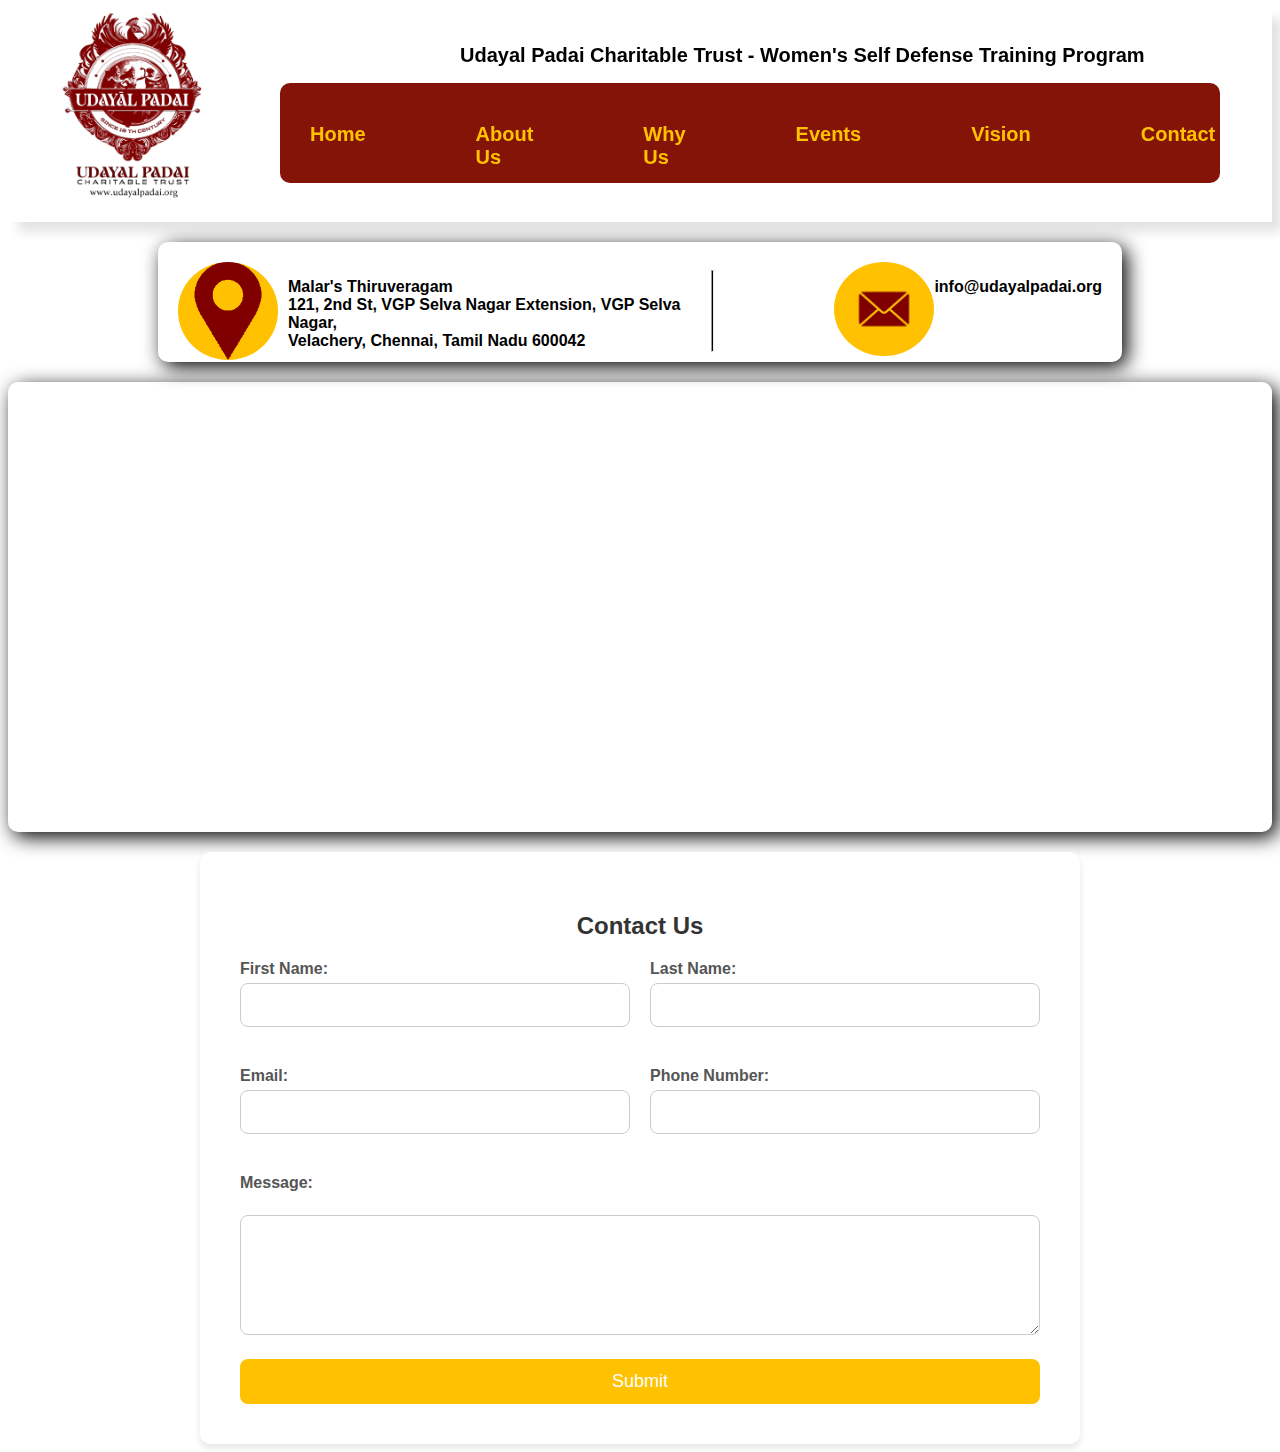
<file: contact.html>
<!DOCTYPE html>
<html lang="en">
<head>
    <meta charset="UTF-8">
    <meta name="viewport" content="width=device-width, initial-scale=1.0">
    <title>Contact - Udayal Padai Charitable Trust</title>
    <link rel="shortcut icon" href="contant/images/logo.png" type="image/x-icon">
    <link rel="stylesheet" href="contant/s.css">    
    <style>
        .grid-address {
            margin-top: 20px;
        }
        .details {
            display: flex;
            flex-direction: row;
            background-color: #ffffff;
            box-shadow: 5px 5px 20px rgb(0, 0, 0);
            height: 100px;
            border-radius: 10px;
            margin-right: 150px;
            margin-left: 150px;
            padding: 20px 20px 0px 20px;
        }
        #add {
            margin-left: 10px;
        }
        #sep {
            width: 2px;
            height: 80px;
            background-color: black;
            margin-left: 20px;
            margin-right: 120px;
        }
        .google-map-two {
            margin-top: 20px;
            margin-bottom: 20px;
            width: 100%;
            height: 450px;
            border-radius: 10px;
            box-shadow: 5px 5px 20px rgb(0, 0, 0);
        }
        /* Adding hover effect for location image */
        .img_container {
            border-radius: 50px;
            background-color: yellow;
            transition: background-color 0.3s ease; /* Smooth transition */
        }
        .img_container:hover {
            background-color: white; /* Changes background color on hover */
        }
        /* Animation for image fade effect */
        #location_img {
            transition: opacity 0.3s ease-in-out; /* Smooth fade effect */
        }
        #location_img.fade-out {
            opacity: 0; /* Fades out the image */
        }
        #location_img.fade-in {
            opacity: 1; /* Fades in the image */
        }
        .contact_form {
            background-color: #fff;
            padding: 40px;
            border-radius: 10px;
            box-shadow: 0 4px 6px rgba(0, 0, 0, 0.1);
            margin-top: 20px;
            max-width: 800px;
            margin-left: auto;
            margin-right: auto;
        }

        .contact_form h2 {
            text-align: center;
            color: #333;
            margin-bottom: 20px;
        }

        .form-group {
            margin-bottom: 20px;
        }

        .form-group label {
            font-weight: bold;
            color: #555;
            display: block;
            margin-bottom: 5px;
        }

        input[type="text"], input[type="email"], input[type="tel"], textarea {
            width: 100%;
            padding: 12px;
            border: 1px solid #ccc;
            border-radius: 8px;
            font-size: 16px;
            color: #333;
            box-sizing: border-box;
            transition: border-color 0.3s ease;
        }

        input[type="text"]:focus, input[type="email"]:focus, input[type="tel"]:focus, textarea:focus {
            border-color: #4A90E2;
            outline: none;
        }

        textarea {
            resize: vertical;
            height: 120px;
        }

        /* Flexbox for the first four fields in two columns */
        .form-row {
            display: flex;
            gap: 20px;
            margin-bottom: 20px;
        }

        .form-row .form-group {
            flex: 1;
        }

        .submit-btn {
            width: 100%;
            padding: 12px;
            background-color: #ffc100;
            color: white;
            border: none;
            border-radius: 8px;
            font-size: 18px;
            cursor: pointer;
            transition: background-color 0.3s ease;
        }

        .submit-btn:hover {
            background-color: #841408;
        }

        .submit-btn:focus {
            outline: none;
        }
    </style>
</head>
<body>
    <div class="nav">
        <img src="contant/images/logo.png" alt="Logo" width="150" class="nav-logo">
        <div class="nav-image-side">
            <h2><b>Udayal Padai Charitable Trust - Women's Self Defense Training Program<b></h2>
            <div class="nav-title-bar">
                <a href="index.html" style="margin-left: 30px">Home</a>
                <a href="about.html">About Us</a>
                <a href="why.html">Why Us</a>
                <a href="events.html">Events</a>
                <a href="vision.html">Vision</a>
                <a href="contact.html" style="margin-right: 30px">Contact</a>
            </div>
        </div>
    </div>  
    <div class="grid-address">
        <div class="details">
            <span class="img-container">
                <img id="location_img" style="border-radius: 50%;" src="contant/images/red_location.png" alt="Location:" width="100">
            </span>
            <p id="add">                 
                Malar's Thiruveragam <br>
                121, 2nd St, VGP Selva Nagar Extension, VGP Selva Nagar, <br>
                Velachery, Chennai, Tamil Nadu 600042
            </p>
            <hr id="sep"> 
            <span class="img-container">
                <img id="mail_img" style="border-radius: 50%;" src="contant/images/red.png" alt="Mail:" width="100">
            </span>
            <p>info@udayalpadai.org</p>  
        </div>
        <section class="google-map google-map-two">
            <iframe src="https://www.google.com/maps/embed?pb=!1m18!1m12!1m3!1d3887.9769632599186!2d80.2235615!3d12.9733252!2m3!1f0!2f0!3f0!3m2!1i1024!2i768!4f13.1!3m3!1m2!1s0x3a525da0eab7ecf1%3A0x1aac4ec16f63c981!2sMalar&#39;s%20Thiruveragam!5e0!3m2!1sen!2sin!4v1741096651217!5m2!1sen!2sin" 
                width="100%" height="450" style="border:0;" allowfullscreen="" referrerpolicy="no-referrer-when-downgrade">
            </iframe>
        </section>
    </div>
    <div class="contact_form">
        <form action="contact.php" method="post">
            <h2>Contact Us</h2>
            
            <!-- First Row: First Name and Last Name -->
            <div class="form-row">
                <div class="form-group">
                    <label for="first_name">First Name:</label>
                    <input type="text" id="first_name" name="first_name" required>
                </div>
                <div class="form-group">
                    <label for="last_name">Last Name:</label>
                    <input type="text" id="last_name" name="last_name">
                </div>
            </div>
            
            <!-- Second Row: Email and Phone Number -->
            <div class="form-row">
                <div class="form-group">
                    <label for="email">Email:</label>
                    <input type="email" id="email" name="email" required>
                </div>
                <div class="form-group">
                    <label for="phone">Phone Number:</label>
                    <input type="tel" id="phone" name="phone" required>
                </div>
            </div>
            
            <!-- Message Field -->
            <div class="form-group">
                <label for="message">Message:</label><br>
                <textarea id="message" name="message" rows="4" cols="50" required></textarea>
            </div>
            
            <button class="submit-btn" type="submit">Submit</button>
        </form>
    </div>

    <script>
        document.addEventListener("DOMContentLoaded", function() {
            // Handling hover effect for location image
            const img1 = document.getElementById("location_img");
    
            img1.addEventListener("mouseover", function() {
                img1.classList.add("fade-out"); // Start fade-out effect
                setTimeout(() => {
                    img1.setAttribute("src", "contant/images/black_location.png");
                    img1.classList.remove("fade-out");
                    img1.classList.add("fade-in"); // Start fade-in effect
                }, 300); // Match the transition duration
            });
    
            img1.addEventListener("mouseout", function() {
                img1.classList.add("fade-out"); // Start fade-out effect
                setTimeout(() => {
                    img1.setAttribute("src", "contant/images/red_location.png");
                    img1.classList.remove("fade-out");
                    img1.classList.add("fade-in"); // Start fade-in effect
                }, 0); // Match the transition duration
            });
    
            // Handling hover effect for mail image
            const img2 = document.getElementById("mail_img");
    
            img2.addEventListener("mouseover", function() {
                img2.classList.add("fade-out"); // Start fade-out effect
                setTimeout(() => {
                    img2.setAttribute("src", "contant/images/black_mail.png");
                    img2.classList.remove("fade-out");
                    img2.classList.add("fade-in"); // Start fade-in effect
                }, 300); // Match the transition duration
            });
    
            img2.addEventListener("mouseout", function() {
                img2.classList.add("fade-out"); // Start fade-out effect
                setTimeout(() => {
                    img2.setAttribute("src", "contant/images/red.png");
                    img2.classList.remove("fade-out");
                    img2.classList.add("fade-in"); // Start fade-in effect
                }, 0); // Match the transition duration
            });
        });
    </script>

</body>
</html>
</file>
<file: contant/s.css>
*{
    font-family:'Franklin Gothic Medium', 'Arial Narrow', Arial, sans-serif;
}

.nav{
    display: flex;
    flex-direction: row;
    justify-content: space-between;   
    top: 0px;
    position: sticky;
    background-color: white;
    box-shadow: 10px 10px 10px rgba(0, 0, 0, 0.11);
    padding-bottom: 20px;
}

.nav-title-bar a{
    margin: 40px 10px 10px 10px;
    font-size: 20px;
    text-decoration: none;
    color: #ffc100;
    transition: color 0.3s ease;
}

.nav-title-bar a:hover{
    color: #ffffff;
}

.nav-title{
    font-size: 30px;
    font-weight: bold;
    margin-left: 20px;
}

.nav-logo{
    margin-left: 50px;
}

.nav-image-side{
    display: flex;
    flex-direction: column;
    justify-content: center;
}

.nav-image-side h2{
    font-size: 20px;
    color: #000000;
    margin-left: 200px;
}

.nav-title-bar{
    display: flex;
    gap: 90px;
    margin-top: 0px;
    margin-left: 20px;
    height: 100px;
    width: calc(100vw - 340px);
    background-color: #841408;
    border-radius: 10px;
}
</file>
